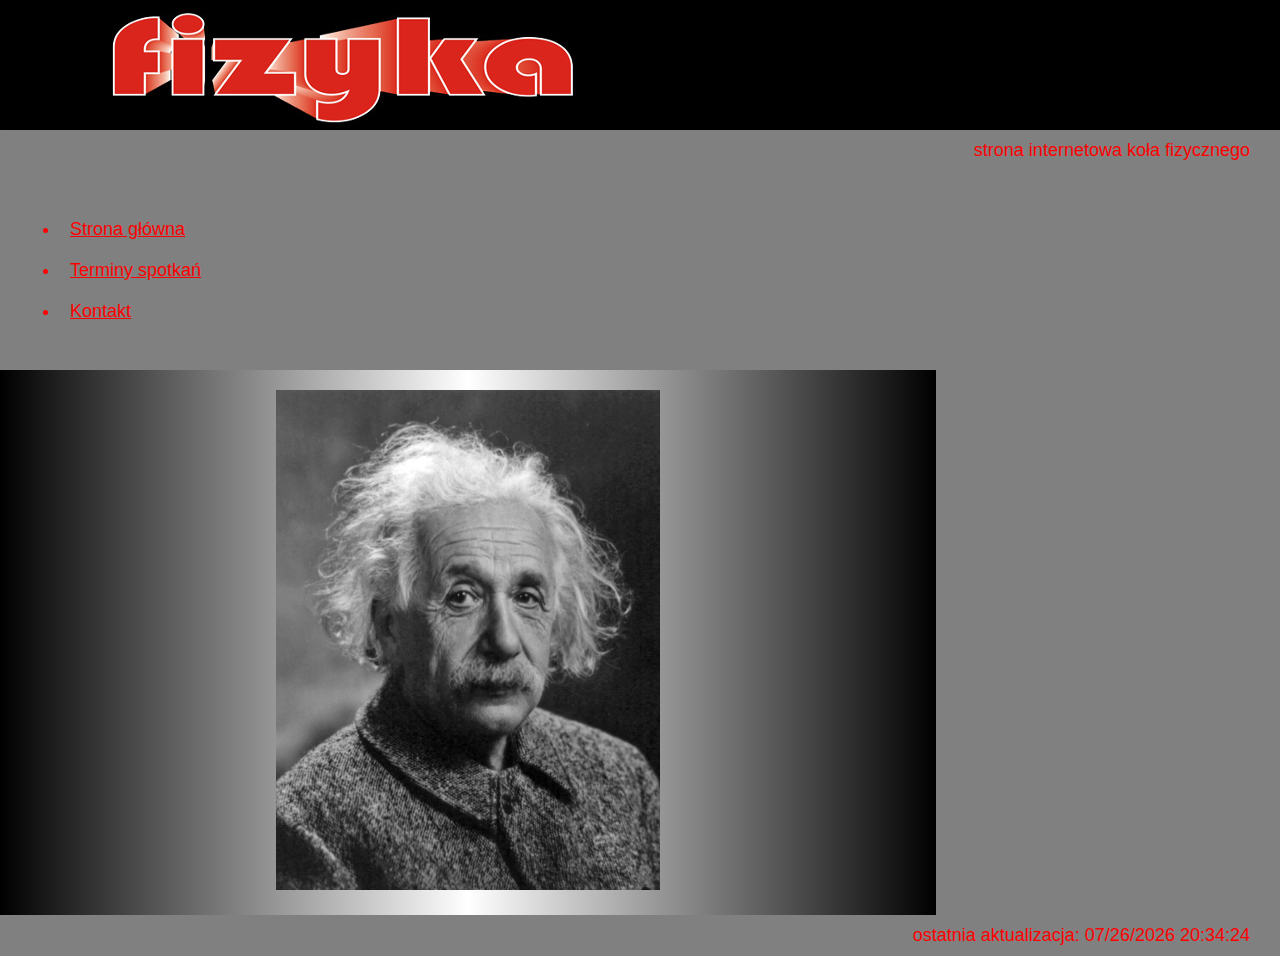
<file: index.html>
<!DOCTYPE html>
<html lang="pl">
<head>
    <meta charset="UTF-8">
    <meta name="viewport" content="width=device-width, initial-scale=1.0">
    <meta http-equiv="X-UA-Compatible" content="ie=edge">
    <title>Strona Główna</title>

    <link href="style/glowny.css" rel="stylesheet"> 
    <script src="skrypty/aktualizacja.js"></script>

</head>
<body>
    <header>
      <img src="grafiki/baner.jpg" alt="baner" >  
    </header>
    <aside>
        <span>strona internetowa koła fizycznego</span>
    </aside>
    <nav>
        <ul>
            <li><a href="index.html">Strona główna</a></li>
            <li><a href="Terminyspotkań.html">Terminy spotkań</a></li>
            <li><a href="mailto:fizyka@wp.pl">Kontakt</a></li>
        </ul>
    </nav>
    <main>
        <img src="grafiki/zdjecie.jpg" alt="Einstein">
    </main>
    <footer>
        ostatnia aktualizacja: <script>czas()</script>
    </footer>
    
</body>
</html>
</file>
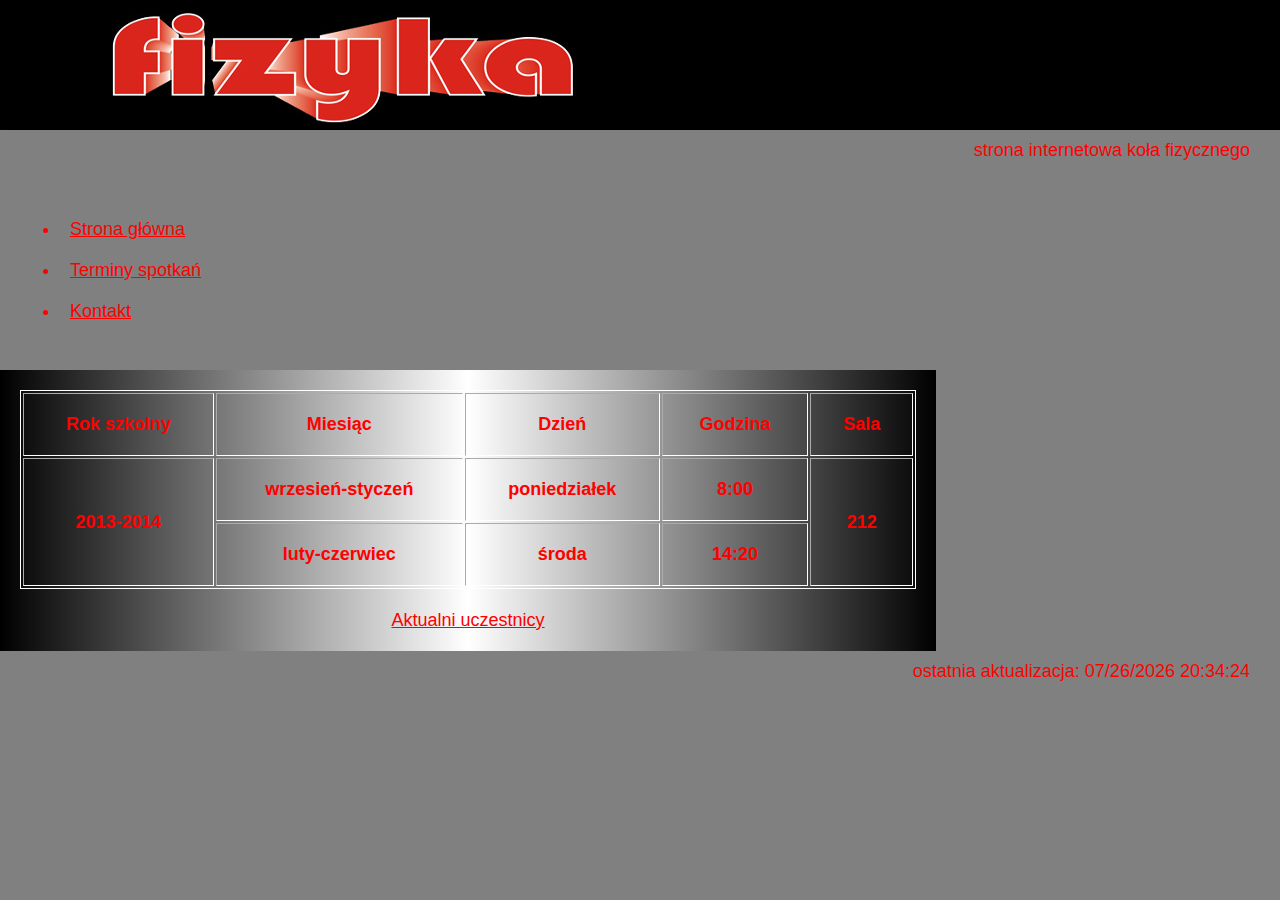
<file: Terminyspotkań.html>
<!DOCTYPE html>
<html lang="pl">
<head>
    <meta charset="UTF-8">
    <meta name="viewport" content="width=device-width, initial-scale=1.0">
    <meta http-equiv="X-UA-Compatible" content="ie=edge">
    <title>Terminy Spotkań</title>

    <link href="style/glowny.css" rel="stylesheet"> 
    <script src="skrypty/aktualizacja.js"></script>

</head>
<body>
    <header>
      <img src="grafiki/baner.jpg" alt="baner" >  
    </header>
    <aside>
        <span>strona internetowa koła fizycznego</span>
    </aside>
    <nav>
        <ul>
            <li><a href="index.html">Strona główna</a></li>
            <li><a href="Terminyspotkań.html">Terminy spotkań</a></li>
            <li><a href="mailto:fizyka@wp.pl">Kontakt</a></li>
        </ul>
    </nav>
    <main>
        <table border="1">
            <tr>
                <th>Rok szkolny</th>
                <th>Miesiąc</th>
                <th>Dzień</th>
                <th>Godzina</th>
                <th>Sala</th>
            </tr>
            <tr>
                <th rowspan="2">2013-2014</th>
                <th>wrzesień-styczeń</th>
                <th>poniedziałek</th>
                <th>8:00</th>
                <th rowspan="2">212</th>
            </tr>
            <tr>
                <th>luty-czerwiec</th>
                <th>środa</th>
                <th>14:20</th>
            </tr>
        </table>
        <br />
        <a href="uczestnicy.html">Aktualni uczestnicy</a>
    </main>
    <footer>
        ostatnia aktualizacja: <script>czas()</script>
    </footer>
    
</body>
</html>
</file>
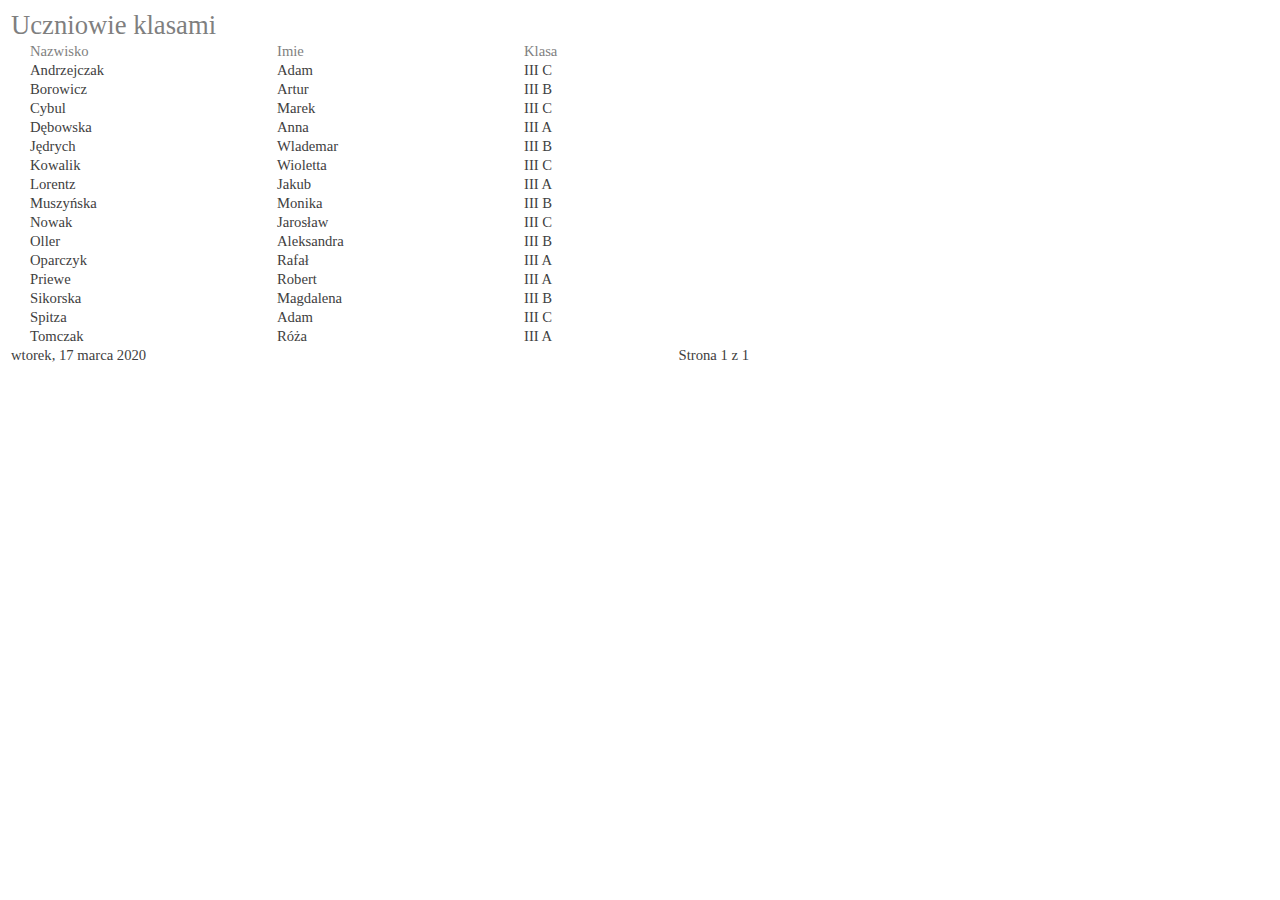
<file: uczestnicy.html>
<HTML>
<HEAD>
<META HTTP-EQUIV="Content-Type" CONTENT="text/html;charset=UTF-8">
<TITLE>Uczniowie klasami</TITLE>
</HEAD>
<BODY>
<TABLE BORDER=0 CELLSPACING=0 CELLPADDING=0 >
<TR HEIGHT=34 >
<TD WIDTH=3  ALIGN=LEFT > <BR></TD><TD WIDTH=741  ALIGN=LEFT  BGCOLOR=#FFFFFF ><FONT style=FONT-SIZE:20pt FACE="Calibri" COLOR=#7f7f7f>Uczniowie klasami</FONT></TD>
</TR>
</TABLE>
<TABLE BORDER=0 CELLSPACING=0 CELLPADDING=0 >
<TR HEIGHT=19 >
<TD WIDTH=22  ALIGN=LEFT > <BR></TD><TD WIDTH=247  ALIGN=LEFT  BGCOLOR=#FFFFFF ><FONT style=FONT-SIZE:11pt FACE="Calibri" COLOR=#7f7f7f>Nazwisko</FONT></TD>
<TD WIDTH=247  ALIGN=LEFT  BGCOLOR=#FFFFFF ><FONT style=FONT-SIZE:11pt FACE="Calibri" COLOR=#7f7f7f>Imie</FONT></TD>
<TD WIDTH=228  ALIGN=LEFT  BGCOLOR=#FFFFFF ><FONT style=FONT-SIZE:11pt FACE="Calibri" COLOR=#7f7f7f>Klasa</FONT></TD>
</TR>
</TABLE>
<TABLE BORDER=0 CELLSPACING=0 CELLPADDING=0 >
<TR HEIGHT=19 >
<TD WIDTH=22  ALIGN=LEFT > <BR></TD><TD WIDTH=247  ALIGN=LEFT  BGCOLOR=#FFFFFF ><FONT style=FONT-SIZE:11pt FACE="Calibri" COLOR=#404040>Andrzejczak </FONT></TD>
<TD WIDTH=247  ALIGN=LEFT  BGCOLOR=#FFFFFF ><FONT style=FONT-SIZE:11pt FACE="Calibri" COLOR=#404040>Adam</FONT></TD>
<TD WIDTH=228  ALIGN=LEFT  BGCOLOR=#FFFFFF ><FONT style=FONT-SIZE:11pt FACE="Calibri" COLOR=#404040>III C</FONT></TD>
</TR>
</TABLE>
<TABLE BORDER=0 CELLSPACING=0 CELLPADDING=0 >
<TR HEIGHT=19 >
<TD WIDTH=22  ALIGN=LEFT > <BR></TD><TD WIDTH=247  ALIGN=LEFT  BGCOLOR=#FFFFFF ><FONT style=FONT-SIZE:11pt FACE="Calibri" COLOR=#404040>Borowicz</FONT></TD>
<TD WIDTH=247  ALIGN=LEFT  BGCOLOR=#FFFFFF ><FONT style=FONT-SIZE:11pt FACE="Calibri" COLOR=#404040>Artur</FONT></TD>
<TD WIDTH=228  ALIGN=LEFT  BGCOLOR=#FFFFFF ><FONT style=FONT-SIZE:11pt FACE="Calibri" COLOR=#404040>III B</FONT></TD>
</TR>
</TABLE>
<TABLE BORDER=0 CELLSPACING=0 CELLPADDING=0 >
<TR HEIGHT=19 >
<TD WIDTH=22  ALIGN=LEFT > <BR></TD><TD WIDTH=247  ALIGN=LEFT  BGCOLOR=#FFFFFF ><FONT style=FONT-SIZE:11pt FACE="Calibri" COLOR=#404040>Cybul</FONT></TD>
<TD WIDTH=247  ALIGN=LEFT  BGCOLOR=#FFFFFF ><FONT style=FONT-SIZE:11pt FACE="Calibri" COLOR=#404040>Marek</FONT></TD>
<TD WIDTH=228  ALIGN=LEFT  BGCOLOR=#FFFFFF ><FONT style=FONT-SIZE:11pt FACE="Calibri" COLOR=#404040>III C</FONT></TD>
</TR>
</TABLE>
<TABLE BORDER=0 CELLSPACING=0 CELLPADDING=0 >
<TR HEIGHT=19 >
<TD WIDTH=22  ALIGN=LEFT > <BR></TD><TD WIDTH=247  ALIGN=LEFT  BGCOLOR=#FFFFFF ><FONT style=FONT-SIZE:11pt FACE="Calibri" COLOR=#404040>D&#281;bowska</FONT></TD>
<TD WIDTH=247  ALIGN=LEFT  BGCOLOR=#FFFFFF ><FONT style=FONT-SIZE:11pt FACE="Calibri" COLOR=#404040>Anna</FONT></TD>
<TD WIDTH=228  ALIGN=LEFT  BGCOLOR=#FFFFFF ><FONT style=FONT-SIZE:11pt FACE="Calibri" COLOR=#404040>III A</FONT></TD>
</TR>
</TABLE>
<TABLE BORDER=0 CELLSPACING=0 CELLPADDING=0 >
<TR HEIGHT=19 >
<TD WIDTH=22  ALIGN=LEFT > <BR></TD><TD WIDTH=247  ALIGN=LEFT  BGCOLOR=#FFFFFF ><FONT style=FONT-SIZE:11pt FACE="Calibri" COLOR=#404040>J&#281;drych</FONT></TD>
<TD WIDTH=247  ALIGN=LEFT  BGCOLOR=#FFFFFF ><FONT style=FONT-SIZE:11pt FACE="Calibri" COLOR=#404040>Wlademar</FONT></TD>
<TD WIDTH=228  ALIGN=LEFT  BGCOLOR=#FFFFFF ><FONT style=FONT-SIZE:11pt FACE="Calibri" COLOR=#404040>III B</FONT></TD>
</TR>
</TABLE>
<TABLE BORDER=0 CELLSPACING=0 CELLPADDING=0 >
<TR HEIGHT=19 >
<TD WIDTH=22  ALIGN=LEFT > <BR></TD><TD WIDTH=247  ALIGN=LEFT  BGCOLOR=#FFFFFF ><FONT style=FONT-SIZE:11pt FACE="Calibri" COLOR=#404040>Kowalik </FONT></TD>
<TD WIDTH=247  ALIGN=LEFT  BGCOLOR=#FFFFFF ><FONT style=FONT-SIZE:11pt FACE="Calibri" COLOR=#404040>Wioletta</FONT></TD>
<TD WIDTH=228  ALIGN=LEFT  BGCOLOR=#FFFFFF ><FONT style=FONT-SIZE:11pt FACE="Calibri" COLOR=#404040>III C</FONT></TD>
</TR>
</TABLE>
<TABLE BORDER=0 CELLSPACING=0 CELLPADDING=0 >
<TR HEIGHT=19 >
<TD WIDTH=22  ALIGN=LEFT > <BR></TD><TD WIDTH=247  ALIGN=LEFT  BGCOLOR=#FFFFFF ><FONT style=FONT-SIZE:11pt FACE="Calibri" COLOR=#404040>Lorentz</FONT></TD>
<TD WIDTH=247  ALIGN=LEFT  BGCOLOR=#FFFFFF ><FONT style=FONT-SIZE:11pt FACE="Calibri" COLOR=#404040>Jakub</FONT></TD>
<TD WIDTH=228  ALIGN=LEFT  BGCOLOR=#FFFFFF ><FONT style=FONT-SIZE:11pt FACE="Calibri" COLOR=#404040>III A</FONT></TD>
</TR>
</TABLE>
<TABLE BORDER=0 CELLSPACING=0 CELLPADDING=0 >
<TR HEIGHT=19 >
<TD WIDTH=22  ALIGN=LEFT > <BR></TD><TD WIDTH=247  ALIGN=LEFT  BGCOLOR=#FFFFFF ><FONT style=FONT-SIZE:11pt FACE="Calibri" COLOR=#404040>Muszy&#324;ska</FONT></TD>
<TD WIDTH=247  ALIGN=LEFT  BGCOLOR=#FFFFFF ><FONT style=FONT-SIZE:11pt FACE="Calibri" COLOR=#404040>Monika</FONT></TD>
<TD WIDTH=228  ALIGN=LEFT  BGCOLOR=#FFFFFF ><FONT style=FONT-SIZE:11pt FACE="Calibri" COLOR=#404040>III B</FONT></TD>
</TR>
</TABLE>
<TABLE BORDER=0 CELLSPACING=0 CELLPADDING=0 >
<TR HEIGHT=19 >
<TD WIDTH=22  ALIGN=LEFT > <BR></TD><TD WIDTH=247  ALIGN=LEFT  BGCOLOR=#FFFFFF ><FONT style=FONT-SIZE:11pt FACE="Calibri" COLOR=#404040>Nowak</FONT></TD>
<TD WIDTH=247  ALIGN=LEFT  BGCOLOR=#FFFFFF ><FONT style=FONT-SIZE:11pt FACE="Calibri" COLOR=#404040>Jaros&#322;aw</FONT></TD>
<TD WIDTH=228  ALIGN=LEFT  BGCOLOR=#FFFFFF ><FONT style=FONT-SIZE:11pt FACE="Calibri" COLOR=#404040>III C</FONT></TD>
</TR>
</TABLE>
<TABLE BORDER=0 CELLSPACING=0 CELLPADDING=0 >
<TR HEIGHT=19 >
<TD WIDTH=22  ALIGN=LEFT > <BR></TD><TD WIDTH=247  ALIGN=LEFT  BGCOLOR=#FFFFFF ><FONT style=FONT-SIZE:11pt FACE="Calibri" COLOR=#404040>Oller</FONT></TD>
<TD WIDTH=247  ALIGN=LEFT  BGCOLOR=#FFFFFF ><FONT style=FONT-SIZE:11pt FACE="Calibri" COLOR=#404040>Aleksandra</FONT></TD>
<TD WIDTH=228  ALIGN=LEFT  BGCOLOR=#FFFFFF ><FONT style=FONT-SIZE:11pt FACE="Calibri" COLOR=#404040>III B</FONT></TD>
</TR>
</TABLE>
<TABLE BORDER=0 CELLSPACING=0 CELLPADDING=0 >
<TR HEIGHT=19 >
<TD WIDTH=22  ALIGN=LEFT > <BR></TD><TD WIDTH=247  ALIGN=LEFT  BGCOLOR=#FFFFFF ><FONT style=FONT-SIZE:11pt FACE="Calibri" COLOR=#404040>Oparczyk</FONT></TD>
<TD WIDTH=247  ALIGN=LEFT  BGCOLOR=#FFFFFF ><FONT style=FONT-SIZE:11pt FACE="Calibri" COLOR=#404040>Rafa&#322;</FONT></TD>
<TD WIDTH=228  ALIGN=LEFT  BGCOLOR=#FFFFFF ><FONT style=FONT-SIZE:11pt FACE="Calibri" COLOR=#404040>III A</FONT></TD>
</TR>
</TABLE>
<TABLE BORDER=0 CELLSPACING=0 CELLPADDING=0 >
<TR HEIGHT=19 >
<TD WIDTH=22  ALIGN=LEFT > <BR></TD><TD WIDTH=247  ALIGN=LEFT  BGCOLOR=#FFFFFF ><FONT style=FONT-SIZE:11pt FACE="Calibri" COLOR=#404040>Priewe</FONT></TD>
<TD WIDTH=247  ALIGN=LEFT  BGCOLOR=#FFFFFF ><FONT style=FONT-SIZE:11pt FACE="Calibri" COLOR=#404040>Robert</FONT></TD>
<TD WIDTH=228  ALIGN=LEFT  BGCOLOR=#FFFFFF ><FONT style=FONT-SIZE:11pt FACE="Calibri" COLOR=#404040>III A</FONT></TD>
</TR>
</TABLE>
<TABLE BORDER=0 CELLSPACING=0 CELLPADDING=0 >
<TR HEIGHT=19 >
<TD WIDTH=22  ALIGN=LEFT > <BR></TD><TD WIDTH=247  ALIGN=LEFT  BGCOLOR=#FFFFFF ><FONT style=FONT-SIZE:11pt FACE="Calibri" COLOR=#404040>Sikorska</FONT></TD>
<TD WIDTH=247  ALIGN=LEFT  BGCOLOR=#FFFFFF ><FONT style=FONT-SIZE:11pt FACE="Calibri" COLOR=#404040>Magdalena</FONT></TD>
<TD WIDTH=228  ALIGN=LEFT  BGCOLOR=#FFFFFF ><FONT style=FONT-SIZE:11pt FACE="Calibri" COLOR=#404040>III B</FONT></TD>
</TR>
</TABLE>
<TABLE BORDER=0 CELLSPACING=0 CELLPADDING=0 >
<TR HEIGHT=19 >
<TD WIDTH=22  ALIGN=LEFT > <BR></TD><TD WIDTH=247  ALIGN=LEFT  BGCOLOR=#FFFFFF ><FONT style=FONT-SIZE:11pt FACE="Calibri" COLOR=#404040>Spitza</FONT></TD>
<TD WIDTH=247  ALIGN=LEFT  BGCOLOR=#FFFFFF ><FONT style=FONT-SIZE:11pt FACE="Calibri" COLOR=#404040>Adam</FONT></TD>
<TD WIDTH=228  ALIGN=LEFT  BGCOLOR=#FFFFFF ><FONT style=FONT-SIZE:11pt FACE="Calibri" COLOR=#404040>III C</FONT></TD>
</TR>
</TABLE>
<TABLE BORDER=0 CELLSPACING=0 CELLPADDING=0 >
<TR HEIGHT=19 >
<TD WIDTH=22  ALIGN=LEFT > <BR></TD><TD WIDTH=247  ALIGN=LEFT  BGCOLOR=#FFFFFF ><FONT style=FONT-SIZE:11pt FACE="Calibri" COLOR=#404040>Tomczak</FONT></TD>
<TD WIDTH=247  ALIGN=LEFT  BGCOLOR=#FFFFFF ><FONT style=FONT-SIZE:11pt FACE="Calibri" COLOR=#404040>R&#243;&#380;a</FONT></TD>
<TD WIDTH=228  ALIGN=LEFT  BGCOLOR=#FFFFFF ><FONT style=FONT-SIZE:11pt FACE="Calibri" COLOR=#404040>III A</FONT></TD>
</TR>
</TABLE>
<TABLE BORDER=0 CELLSPACING=0 CELLPADDING=0 >
<TR HEIGHT=19 >
<TD WIDTH=3  ALIGN=LEFT > <BR></TD><TD WIDTH=402  ALIGN=LEFT  BGCOLOR=#FFFFFF ><FONT style=FONT-SIZE:11pt FACE="Calibri" COLOR=#404040>wtorek, 17 marca 2020</FONT></TD>
<TD WIDTH=336  ALIGN=RIGHT  BGCOLOR=#FFFFFF ><FONT style=FONT-SIZE:11pt FACE="Calibri" COLOR=#404040>Strona 1 z 1</FONT></TD>
</TR>
</TABLE>

</BODY>
</HTML> 
</file>
<file: style/glowny.css>
body{
    color: red;
    background-color: gray;
    font-family: sans-serif;
    font-size: 18px;
    margin: auto;
}

a{
    color: red;
}

header{
    height: 130px;
    background-color: black;
}

main{
    background: linear-gradient(90deg, black, white, black);
    width: 70%;
    text-align: center;
}

nav, main{
    float: left;
    min-height: 100px;
    padding: 20px;
}

nav{
    width: 24%;
}

aside, footer{
    text-align: right;
    margin-right: 20px;
    padding: 10px;
}

aside span {
    position: relative;
    animation: pasek 8s alternate infinite;
    }

@keyframes pasek {
    from {left:-500px;}
    to {left:0px;}
}

footer{
    clear: both;
}

ul > li{
    padding: 10px;
}

table{
    border: 1px solid white;
    margin: auto;
    width: 100%;
    height: 100%;
}

tr th{
    padding: 20px;
    color: red;
    text-align: center;
    font-family: sans-serif;
    font-size: 18px;
}
</file>
